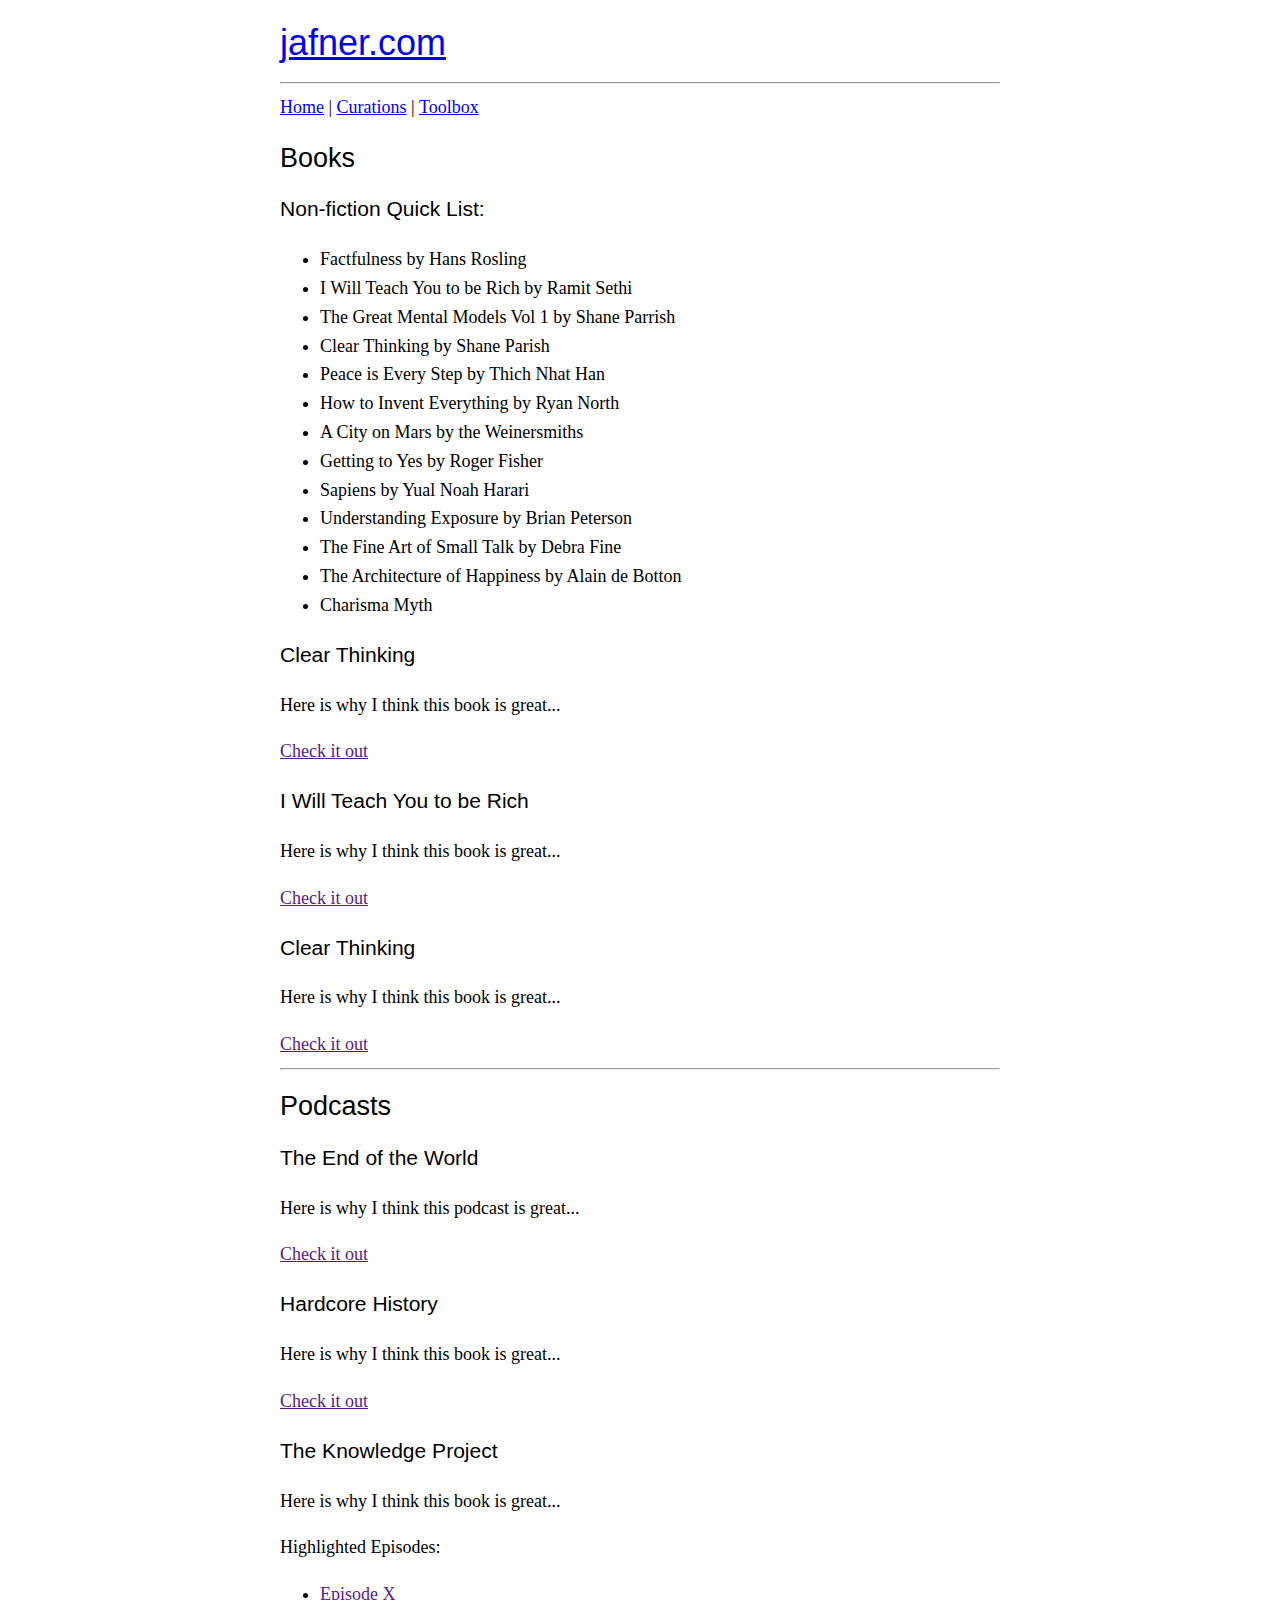
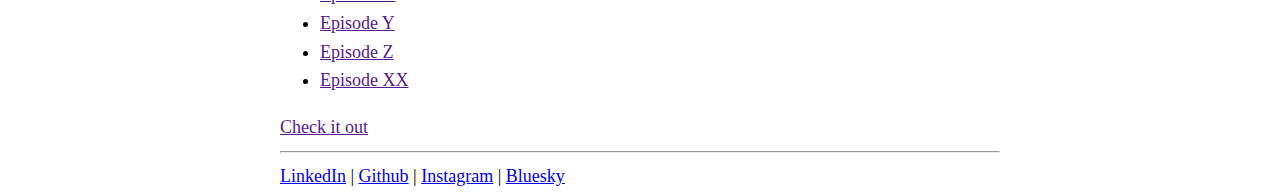
<file: curations.html>
<!DOCTYPE html>
<html>
    <head>
        <title>Curations | jafner.com</title>
        <meta charset="utf-8">
        <meta name="viewport" content="width=device-width, initial-scale=1.0">
        <link rel="stylesheet" href="style.css">
    </head>

    <body>
        <header>
            <h1><a href="index.html">jafner.com</a></h1>
            <hr>
        </header>

        <main>
            <nav>
                <a href="index.html">Home</a>
                |
                <a href="#top">Curations</a>
                |
                <a href="toolbox.html">Toolbox</a>
            </nav>

            <div id="book_section">
                <h2>Books</h2>

                <h3>Non-fiction Quick List:</h3>
                <ul>
                    <li>Factfulness by Hans Rosling</li>
                    <li>I Will Teach You to be Rich by Ramit Sethi</li>
                    <li>The Great Mental Models Vol 1 by Shane Parrish</li>
                    <li>Clear Thinking by Shane Parish</li>
                    <li>Peace is Every Step by Thich Nhat Han</li>
                    <li>How to Invent Everything by Ryan North</li>
                    <li>A City on Mars by the Weinersmiths</li>
                    <li>Getting to Yes by Roger Fisher</li>
                    <li>Sapiens by Yual Noah Harari</li>
                    <li>Understanding Exposure by Brian Peterson</li>
                    <li> The Fine Art of Small Talk by Debra Fine</li>
                    <li>The Architecture of Happiness by Alain de Botton</li>
                    <li>Charisma Myth</li>
                </ul>

                <article>
                    <h3>Clear Thinking</h3>
                    <p>
                        Here is why I think this book is great...
                    </p>
                    <a href="">Check it out</a>
                </article>

                <article>
                    <h3>I Will Teach You to be Rich</h3>
                    
                    <p>
                        Here is why I think this book is great...
                    </p>
                    <a href="">Check it out</a>
                </article>

                <article>
                    <h3>Clear Thinking</h3>
                    <p>
                        Here is why I think this book is great...
                    </p>
                    <a href="">Check it out</a>
                </article>

                <hr>
            </div>
            
            <div id="podcast_section">
                <h2>Podcasts</h2>

                <article>
                    <h3>The End of the World</h3>
                    <p>
                        Here is why I think this podcast is great...
                    </p>
                    <a href="">Check it out</a>
                </article>

                <article>
                    <h3>Hardcore History</h3>
                    
                    <p>
                        Here is why I think this book is great...
                    </p>
                    <a href="">Check it out</a>
                </article>

                <article>
                    <h3>The Knowledge Project</h3>
                    <p>
                        Here is why I think this book is great...
                    </p>
                    <p>Highlighted Episodes:</p>
                    <ul>
                        <li><a href="">Episode X</a></li>
                        <li><a href="">Episode Y</a></li>
                        <li><a href="">Episode Z</a></li>
                        <li><a href="">Episode XX</a></li>
                    </ul>
                    <a href="">Check it out</a>
                </article>

                <hr>
            </div>

        </main>


        <footer>
            <a href="https://www.linkedin.com/in/jeffrey-hafner" target="_blank">LinkedIn</a></li>
            |
            <a href="https://github.com/mr-jafner" target="_blank">Github</a>
            |
            <a href="https://www.instagram.com/jafner7/" target="_blank">Instagram</a>
            |
            <a href="https://bsky.app/profile/mrjafner.bsky.social" target="_blank">Bluesky</a>
        </footer>
    </body>
</html>
</file>
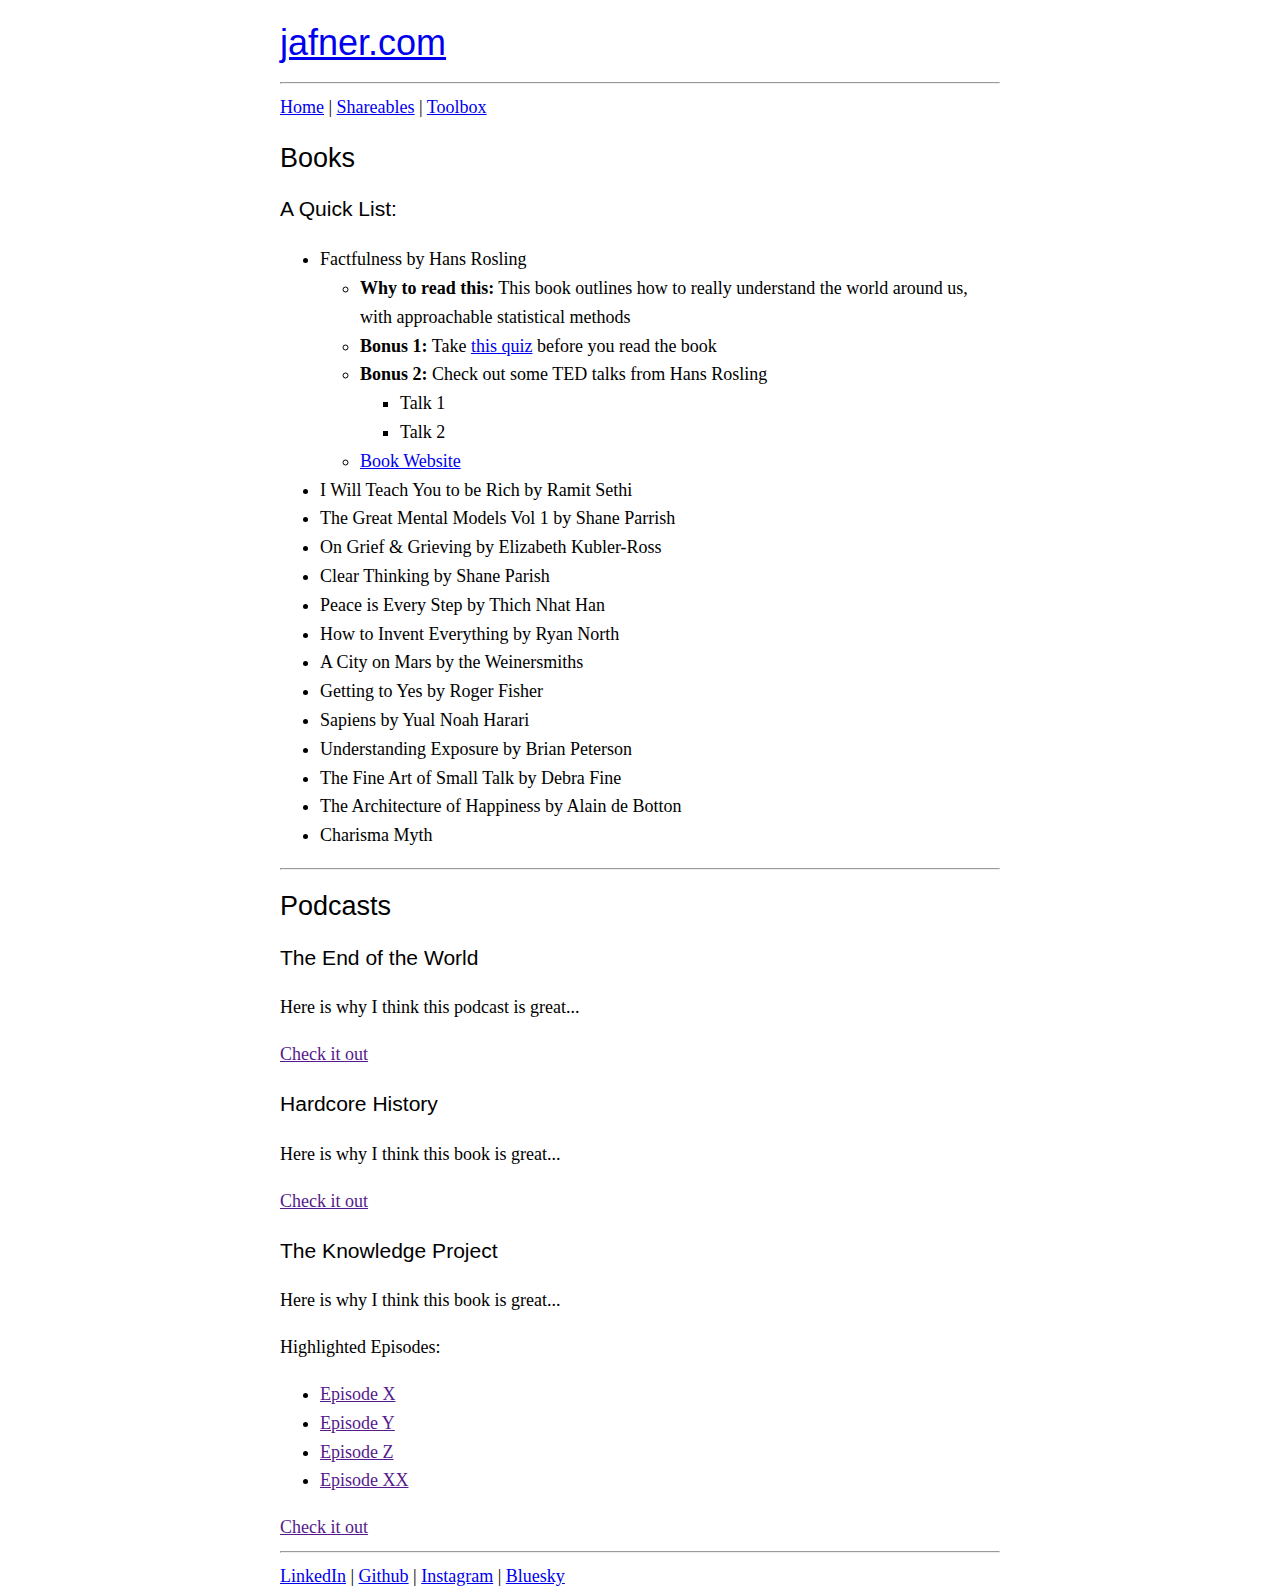
<file: shareables.html>
<!DOCTYPE html>
<html>
    <head>
        <title>Shareables | jafner.com</title>
        <meta charset="utf-8">
        <meta name="viewport" content="width=device-width, initial-scale=1.0">
        <link rel="stylesheet" href="style.css">
    </head>

    <body>
        <header>
            <h1><a href="index.html">jafner.com</a></h1>
            <hr>
        </header>

        <main>
            <nav>
                <a href="index.html">Home</a>
                |
                <a href="#top">Shareables</a>
                |
                <a href="toolbox.html">Toolbox</a>
            </nav>

            <div id="book_section">
                <h2>Books</h2>

                <h3>A Quick List:</h3>
                <ul>
                    <li>Factfulness by Hans Rosling</li>
                    <ul>                        
                        <li><b>Why to read this:</b> This book outlines how to really understand the world around us, with approachable statistical methods</li>
                        <li><b>Bonus 1:</b> Take <a href="https://upgrader.gapminder.org/">this quiz</a> before you read the book</li>
                        <li><b>Bonus 2:</b> Check out some TED talks from Hans Rosling</li>
                        <ul>
                            <li><a>Talk 1</a></li>
                            <li><a>Talk 2</a></li>
                        </ul>
                        <li><a href="https://www.gapminder.org/factfulness-book/">Book Website</a></li>
                    </ul>
                    <li>I Will Teach You to be Rich by Ramit Sethi</li>

                    <li>The Great Mental Models Vol 1 by Shane Parrish</li>
                    <li>On Grief & Grieving by Elizabeth Kubler-Ross</li>
                    <li>Clear Thinking by Shane Parish</li>
                    <li>Peace is Every Step by Thich Nhat Han</li>
                    <li>How to Invent Everything by Ryan North</li>
                    <li>A City on Mars by the Weinersmiths</li>
                    <li>Getting to Yes by Roger Fisher</li>
                    <li>Sapiens by Yual Noah Harari</li>
                    <li>Understanding Exposure by Brian Peterson</li>
                    <li> The Fine Art of Small Talk by Debra Fine</li>
                    <li>The Architecture of Happiness by Alain de Botton</li>
                    <li>Charisma Myth</li>
                </ul>

                <hr>
            </div>
            
            <div id="podcast_section">
                <h2>Podcasts</h2>

                <article>
                    <h3>The End of the World</h3>
                    <p>
                        Here is why I think this podcast is great...
                    </p>
                    <a href="">Check it out</a>
                </article>

                <article>
                    <h3>Hardcore History</h3>
                    
                    <p>
                        Here is why I think this book is great...
                    </p>
                    <a href="">Check it out</a>
                </article>

                <article>
                    <h3>The Knowledge Project</h3>
                    <p>
                        Here is why I think this book is great...
                    </p>
                    <p>Highlighted Episodes:</p>
                    <ul>
                        <li><a href="">Episode X</a></li>
                        <li><a href="">Episode Y</a></li>
                        <li><a href="">Episode Z</a></li>
                        <li><a href="">Episode XX</a></li>
                    </ul>
                    <a href="">Check it out</a>
                </article>

                <hr>
            </div>

        </main>


        <footer>
            <a href="https://www.linkedin.com/in/jeffrey-hafner" target="_blank">LinkedIn</a></li>
            |
            <a href="https://github.com/mr-jafner" target="_blank">Github</a>
            |
            <a href="https://www.instagram.com/jafner7/" target="_blank">Instagram</a>
            |
            <a href="https://bsky.app/profile/mrjafner.bsky.social" target="_blank">Bluesky</a>
        </footer>
    </body>
</html>
</file>
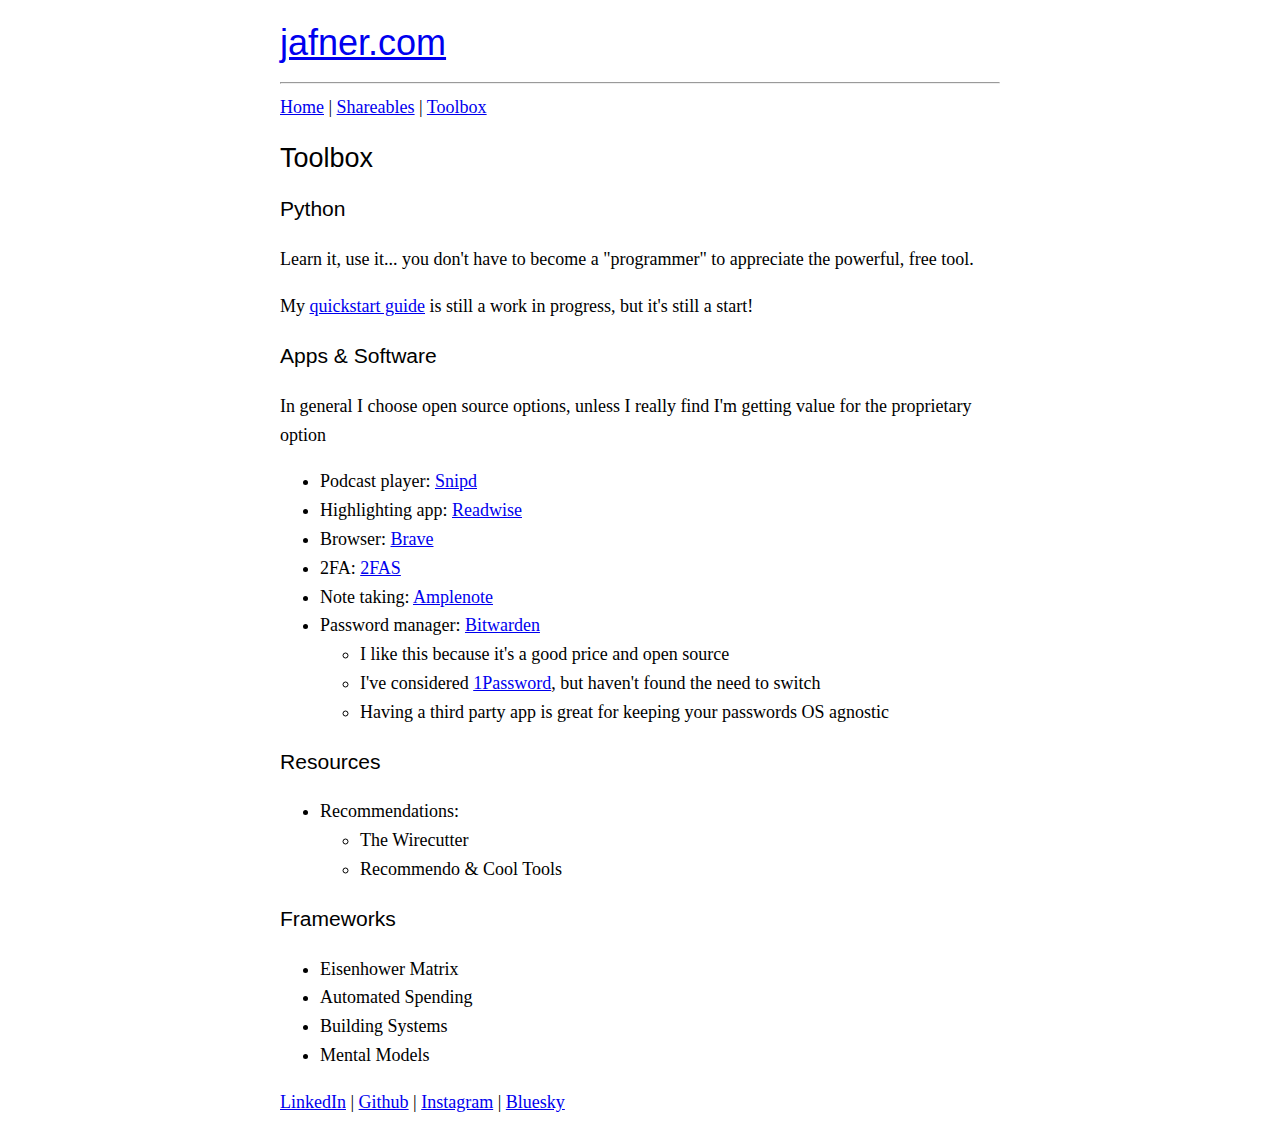
<file: toolbox.html>
<!DOCTYPE html>
<html>
    <head>
        <title>Toolbox | jafner.com</title>
        <meta charset="utf-8">
        <meta name="viewport" content="width=device-width, initial-scale=1.0">
        <link rel="stylesheet" href="style.css">
    </head>

    <body>
        <header>
            <h1><a href="index.html">jafner.com</a></h1>
            <hr>
        </header>

        <main>
            <nav>
                <a href="index.html">Home</a>
                |
                <a href="shareables.html">Shareables</a>
                |
                <a href="#top">Toolbox</a>
            </nav>

            <h2 id="toolbox">Toolbox</h2>
            <article>
                <h3>Python</h3>
                <p> Learn it, use it... you don't have to become a "programmer" to appreciate the powerful, free tool.</p>
                <p>My <a href="toolbox_python.html">quickstart guide</a> is still a work in progress, but it's still a start!</p>
            </article>
            
            <article>
                <h3 id="apps_sw">Apps & Software</h3>
                <p>In general I choose open source options, unless I really find I'm getting value for the proprietary option</p>
                <ul>
                    <li>Podcast player: <a href="https://www.snipd.com/" target="_blank">Snipd</a></li>
                    <li>Highlighting app: <a href="https://readwise.io/" target="_blank">Readwise</a></li>
                    <li>Browser: <a href="https://brave.com/" target="_blank">Brave</a></li>
                    <li>2FA: <a href="https://2fas.com/" target="_blank">2FAS</a></li>
                    <li>Note taking: <a href="https://www.amplenote.com/" target="_blank">Amplenote</a></li>
                    <li>Password manager: <a href="https://bitwarden.com/" target="_blank">Bitwarden</a></li>
                    <ul>
                        <li>I like this because it's a good price and open source</li>
                        <li>I've considered <a href="https://1password.com/" target="_blank">1Password</a>, but haven't found the need to switch</li>
                        <li>Having a third party app is great for keeping your passwords OS agnostic</li>
                    </ul>
                </ul>

            </article>
            
            <article>
                <h3>Resources</h3>
                <ul>
                    <li>Recommendations:</li>
                    <ul>
                        <li><a>The Wirecutter</a></li>
                        <li><a>Recommendo & Cool Tools</a></li>
                    </ul>
                </ul>
            </article>

            <article>
                <h3>Frameworks</h3>
                <ul>
                    <li>Eisenhower Matrix</li>
                    <li>Automated Spending</li>
                    <li>Building Systems</li>
                    <li>Mental Models</li>
                    
                </ul>
            </article>
        </main>

        <footer>
            <a href="https://www.linkedin.com/in/jeffrey-hafner" target="_blank">LinkedIn</a></li>
            |
            <a href="https://github.com/mr-jafner" target="_blank">Github</a>
            |
            <a href="https://www.instagram.com/jafner7/" target="_blank">Instagram</a>
            |
            <a href="https://bsky.app/profile/mrjafner.bsky.social" target="_blank">Bluesky</a>
        </footer>
    </body>
</html>
</file>
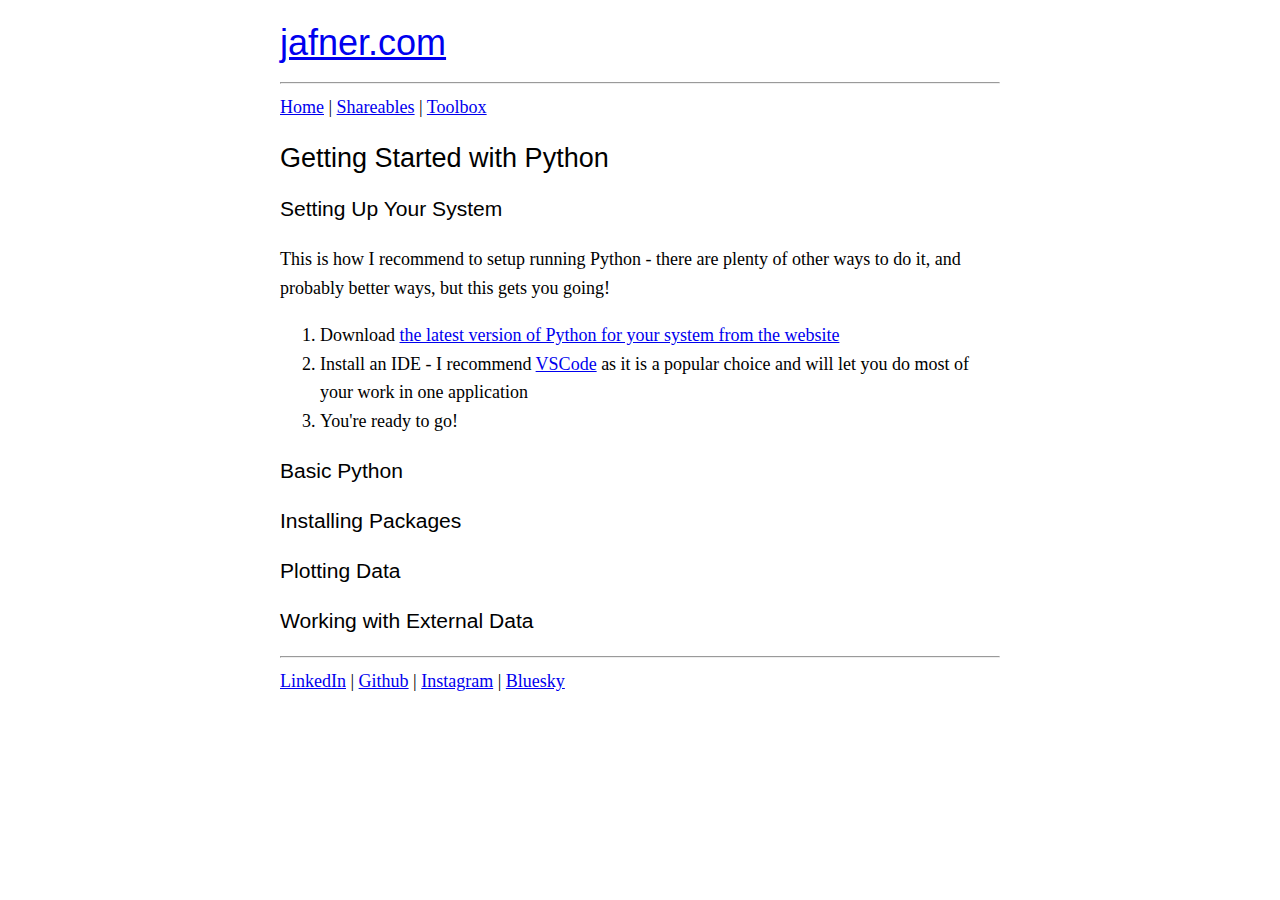
<file: toolbox_python.html>
<!DOCTYPE html>
<html>
    <head>
        <title>Python Quick Start</title>
        <link rel="stylesheet" href="style.css">
    </head>

    <body>
        <header>
            <h1><a href="index.html">jafner.com</a></h1>
            <hr>
        </header>
        
        <main>
            <nav>
                <a href="#top">Home</a>
                |
                <a href="shareables.html">Shareables</a>
                |
                <a href="toolbox.html">Toolbox</a>
            </nav>
            
            <h2>Getting Started with Python</h2>

            <h3>Setting Up Your System</h3>
            <p>This is how I recommend to setup running Python - there are plenty of other ways to do it, and probably better ways, but this gets you going!</p>
            <ol>
                <li>Download <a href="https://www.python.org/downloads/">the latest version of Python for your system from the website</a></li>
                <li>Install an IDE -  I recommend <a href="https://code.visualstudio.com/">VSCode</a> as it is a popular choice and will let you do most of your work in one application </li>
                <li>You're ready to go!</li>
            </ol>

            <h3>Basic Python</h3>


            <h3>Installing Packages</h3>

            
            <h3>Plotting Data</h3>

            <h3>Working with External Data</h3>

            
        </main>
        
        <footer>
            <hr>
            <a href="https://www.linkedin.com/in/jeffrey-hafner" target="_blank">LinkedIn</a></li>
            |
            <a href="https://github.com/mr-jafner" target="_blank">Github</a>
            |
            <a href="https://www.instagram.com/jafner7/" target="_blank">Instagram</a>
            |
            <a href="https://bsky.app/profile/mrjafner.bsky.social" target="_blank">Bluesky</a>
        </footer>
    </body>
</html>
</file>
<file: style.css>
body {
  max-width: 40em;
  margin: 0 auto;
  padding: 5px;
  font-family: Georgia, serif;
  font-size: 18px;
  line-height: 1.6em;
  color: black;
}
h1, h2, h3 {
  font-family: sans-serif;
  font-weight: normal;
}

.medium_img{
  width:70%;

}
</file>
